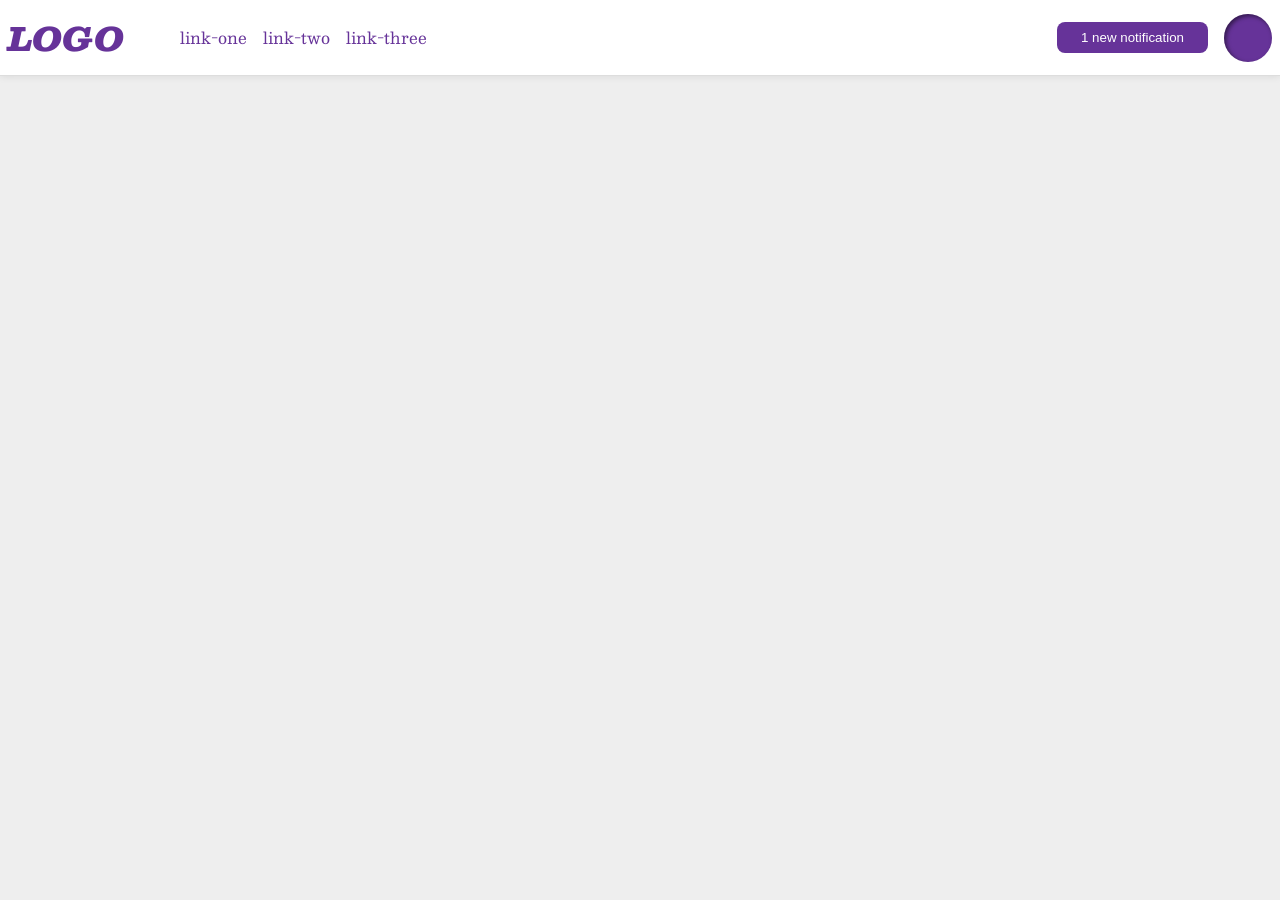
<file: flex/03-flex-header-2/index.html>
<!DOCTYPE html>
<html lang="en">
<head>
  <meta charset="UTF-8">
  <meta http-equiv="X-UA-Compatible" content="IE=edge">
  <meta name="viewport" content="width=device-width, initial-scale=1.0">
  <title>Flex Header 2</title>
  <link rel="stylesheet" href="style.css">
</head>
<body>
  <div class="header">

   <div class="left">
      <div class="logo">
        LOGO
      </div>
      <ul class="links">
        <li><a href="google.com">link-one</a></li>
        <li><a href="google.com">link-two</a></li>
        <li><a href="google.com">link-three</a></li>
       </ul>
  </div>

    <div class="right">
         <button class="notifications">
      1 new notification
         </button>
         <div class="profile-image"></div>
  </div>
  </div>
</body>
</html>
</file>
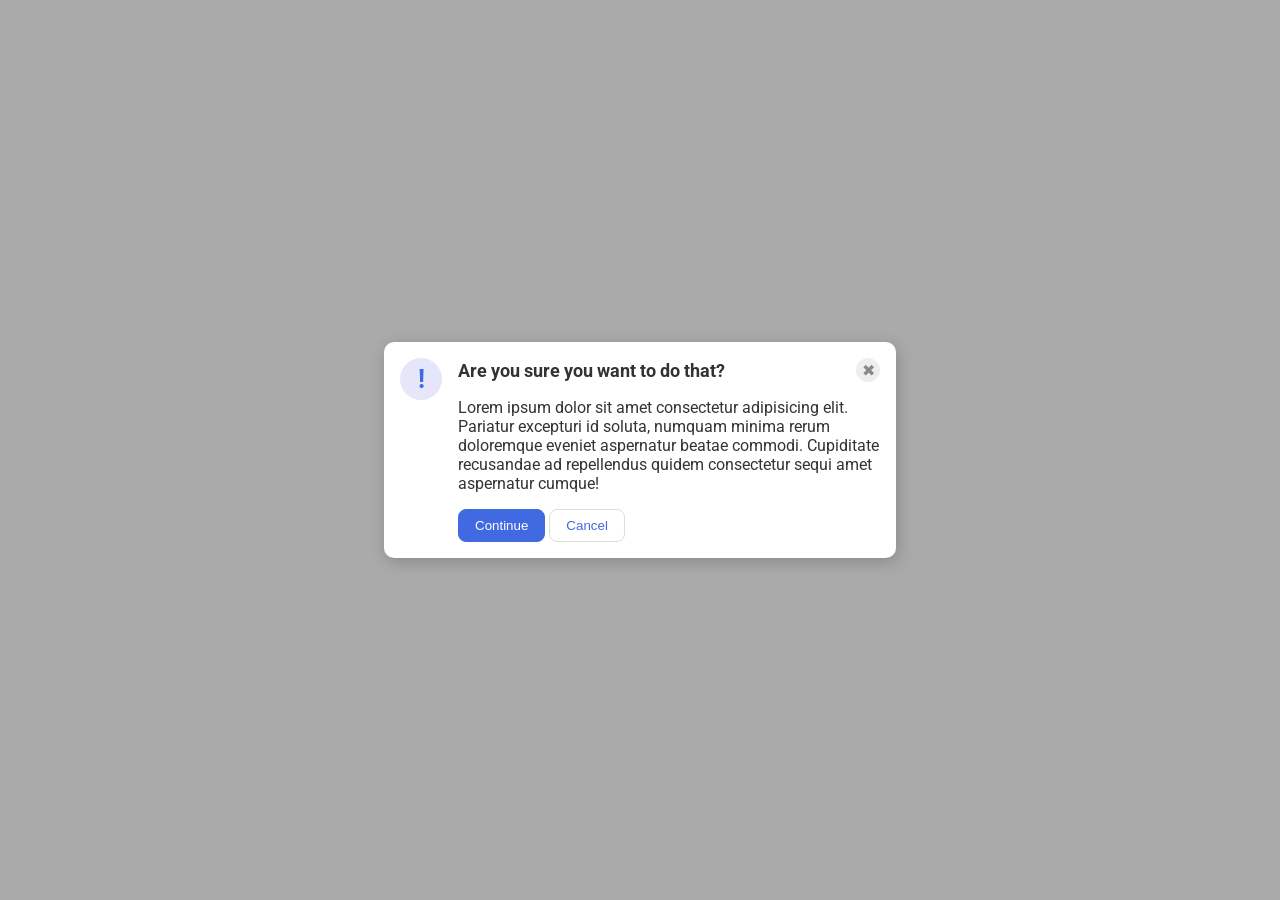
<file: flex/05-flex-modal/index.html>
<!DOCTYPE html>
<html lang="en">
<head>
  <meta charset="UTF-8">
  <meta http-equiv="X-UA-Compatible" content="IE=edge">
  <meta name="viewport" content="width=device-width, initial-scale=1.0">
  <link rel="stylesheet" href="style.css">
  <title>Modal</title>
</head>
<body>
  <div class="modal">

   
     <div class="icon">!</div>

     <div class="top-right">
     <div class="header">Are you sure you want to do that?
     <div class="close-button">✖</div>
     </div>
    

    <div class="text">Lorem ipsum dolor sit amet consectetur adipisicing elit. Pariatur excepturi id soluta, numquam minima rerum doloremque eveniet aspernatur beatae commodi. Cupiditate recusandae ad repellendus quidem consectetur sequi amet aspernatur cumque!</div>
   

    <button class="continue">Continue</button>
    <button class="cancel">Cancel</button>
   </div>

  </div>
</body>
</html>
</file>
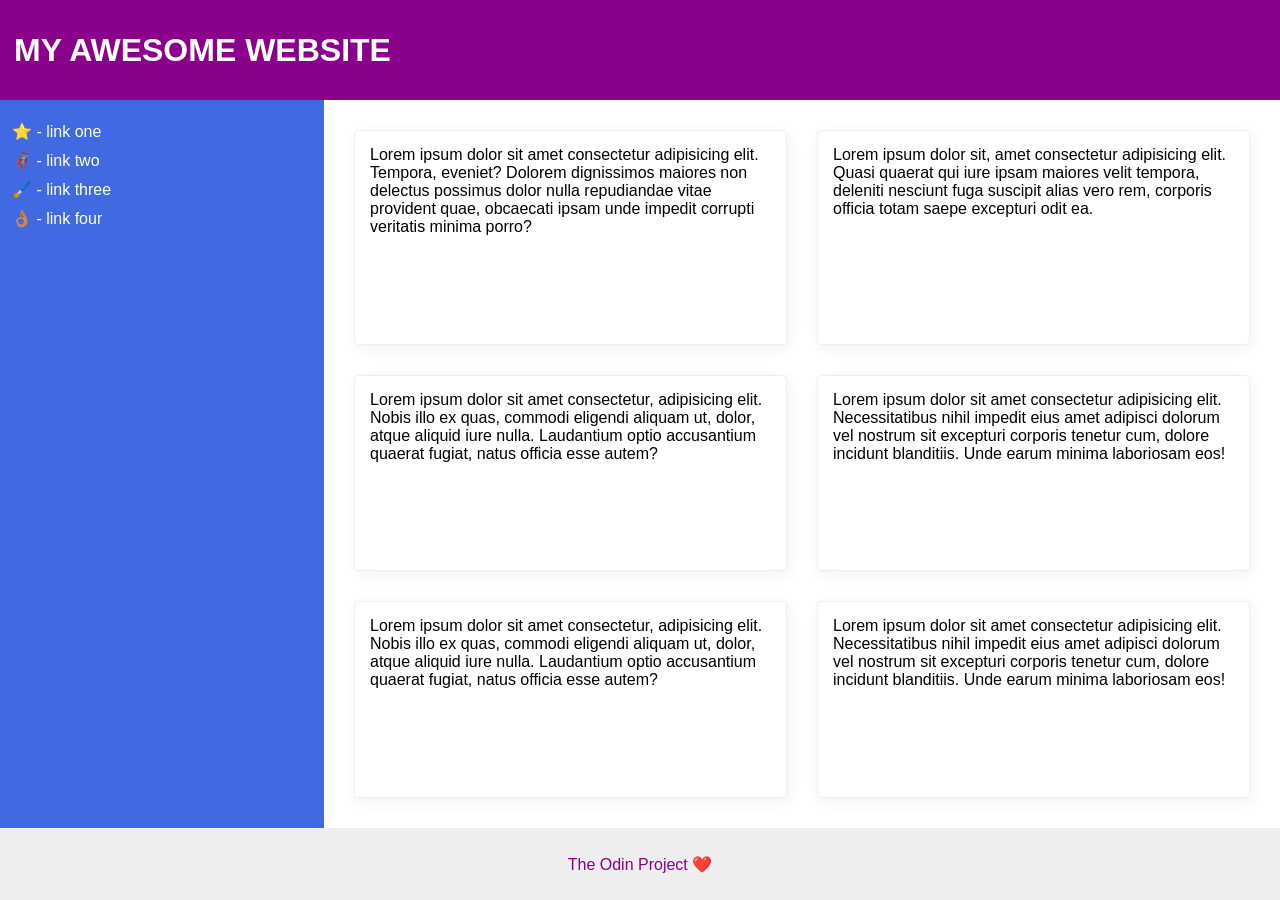
<file: flex/07-flex-layout-2/index.html>
<!DOCTYPE html>
<html lang="en">
<head>
  <meta charset="UTF-8">
  <meta http-equiv="X-UA-Compatible" content="IE=edge">
  <meta name="viewport" content="width=device-width, initial-scale=1.0">
  <title>The Holy Grail</title>
  <link rel="stylesheet" href="style.css">
</head>
<body>
  <div class="header">
    MY AWESOME WEBSITE
  </div>

 <div class="content">
  <div class="sidebar">
    <ul>
      <li><a href="google.com">⭐ - link one</a></li>
      <li><a href="google.com">🦸🏽‍♂️ - link two</a></li>
      <li><a href="google.com">🖌️ - link three</a></li>
      <li><a href="google.com">👌🏽 - link four</a></li>
    </ul>
  </div>
<div class="paragraphs">
  <div class="card">Lorem ipsum dolor sit amet consectetur adipisicing elit. Tempora, eveniet? Dolorem dignissimos maiores non delectus possimus dolor nulla repudiandae vitae provident quae, obcaecati ipsam unde impedit corrupti veritatis minima porro?</div>
  <div class="card">Lorem ipsum dolor sit, amet consectetur adipisicing elit. Quasi quaerat qui iure ipsam maiores velit tempora, deleniti nesciunt fuga suscipit alias vero rem, corporis officia totam saepe excepturi odit ea.</div>
  <div class="card">Lorem ipsum dolor sit amet consectetur, adipisicing elit. Nobis illo ex quas, commodi eligendi aliquam ut, dolor, atque aliquid iure nulla. Laudantium optio accusantium quaerat fugiat, natus officia esse autem?</div>
  <div class="card">Lorem ipsum dolor sit amet consectetur adipisicing elit. Necessitatibus nihil impedit eius amet adipisci dolorum vel nostrum sit excepturi corporis tenetur cum, dolore incidunt blanditiis. Unde earum minima laboriosam eos!</div>
  <div class="card">Lorem ipsum dolor sit amet consectetur, adipisicing elit. Nobis illo ex quas, commodi eligendi aliquam ut, dolor, atque aliquid iure nulla. Laudantium optio accusantium quaerat fugiat, natus officia esse autem?</div>
  <div class="card">Lorem ipsum dolor sit amet consectetur adipisicing elit. Necessitatibus nihil impedit eius amet adipisci dolorum vel nostrum sit excepturi corporis tenetur cum, dolore incidunt blanditiis. Unde earum minima laboriosam eos!</div>
 </div>
 </div>

  <div class="footer">
    The Odin Project ❤️
  </div>
</body>
</html>
</file>
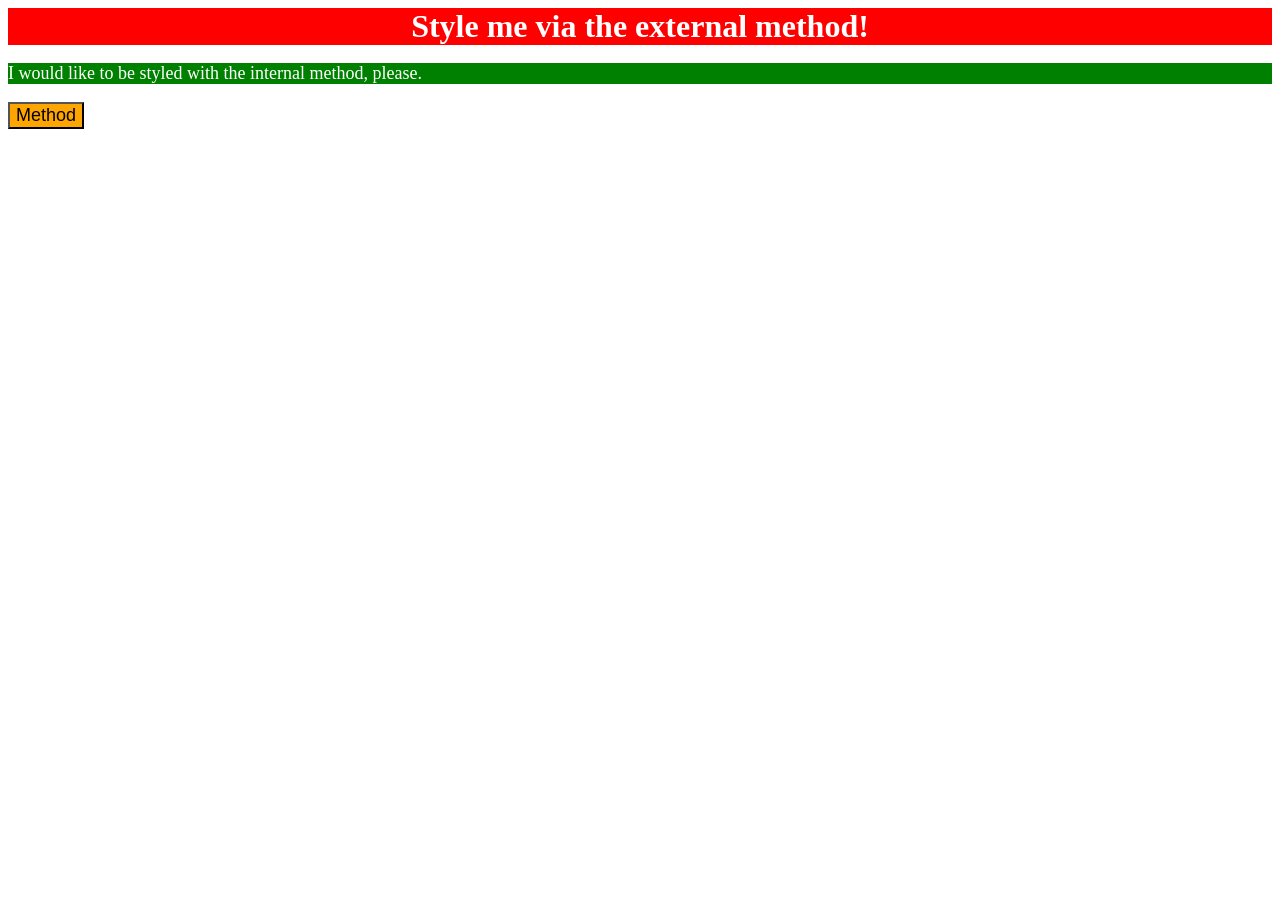
<file: foundations/01-css-methods/index.html>
<!DOCTYPE html>
<html lang="en">
<head>
  <style>
    p {
    background-color: green;
    color: white;
    font-size: 18px;
    }
  </style>
  <link rel="stylesheet" href="styles.css">
  <meta charset="UTF-8">
  <meta http-equiv="X-UA-Compatible" content="IE=edge">
  <meta name="viewport" content="width=device-width, initial-scale=1.0">
  <title>Methods for Adding CSS</title>
</head>
<body>
  <div>Style me via the external method!</div>
  <p>I would like to be styled with the internal method, please.</p>
  <button style="background-color: orange; font-size: 18px;"> Method</button>
</body>
</html>
</file>
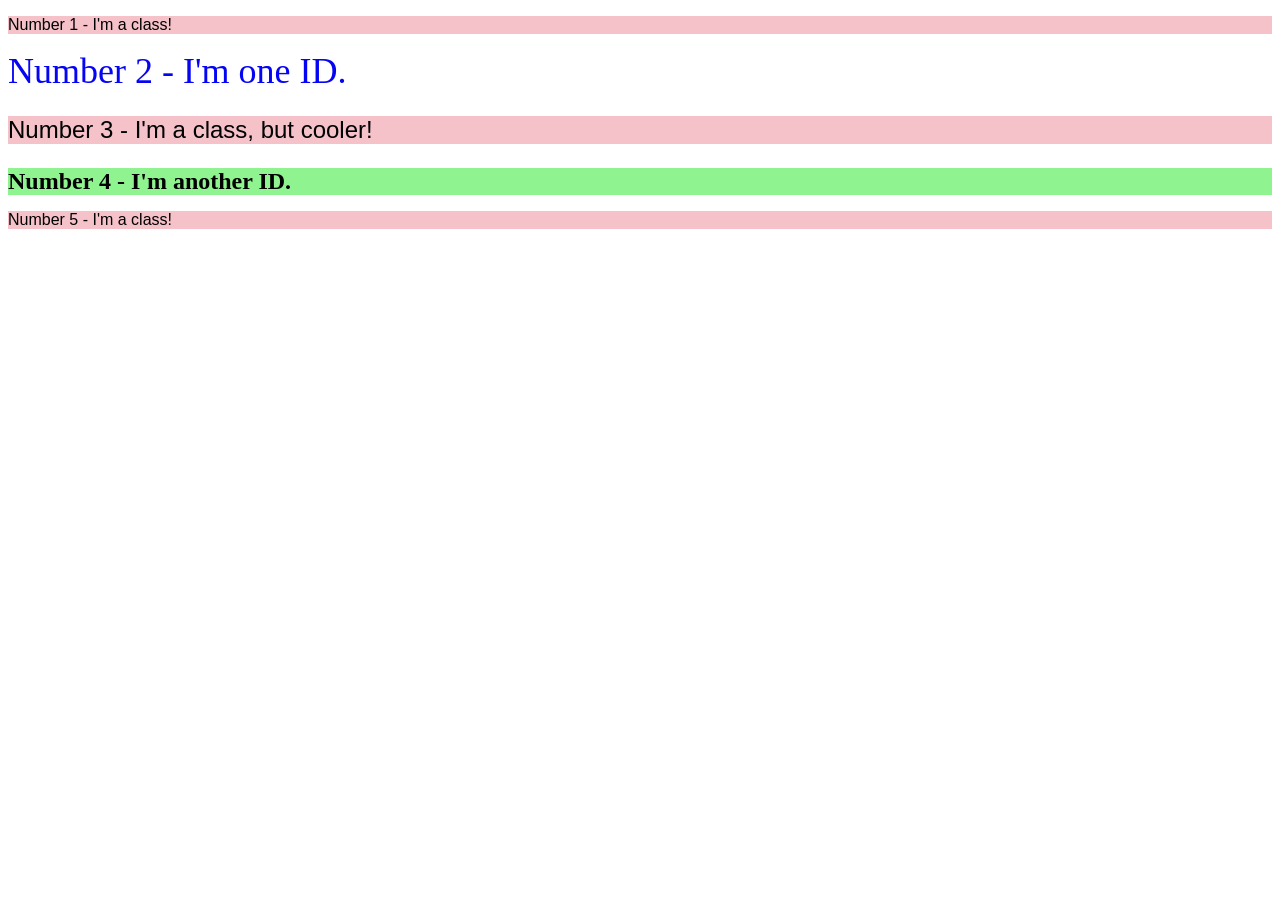
<file: foundations/02-class-id-selectors/index.html>
<!DOCTYPE html>
<html lang="en">
<head>
  <meta charset="UTF-8">
  <meta http-equiv="X-UA-Compatible" content="IE=edge">
  <meta name="viewport" content="width=device-width, initial-scale=1.0">
  <title>Class and ID Selectors</title>
  <link rel="stylesheet" href="style.css">
</head>
<body>
  <p class="odd">Number 1 - I'm a class!</p>
  <div id="second">Number 2 - I'm one ID.</div>
  <p class="odd" style="font-size: 24px;">Number 3 - I'm a class, but cooler!</p>
  <div id="fourth">Number 4 - I'm another ID.</div>
  <p class="odd">Number 5 - I'm a class!</p>
</body>
</html>
</file>
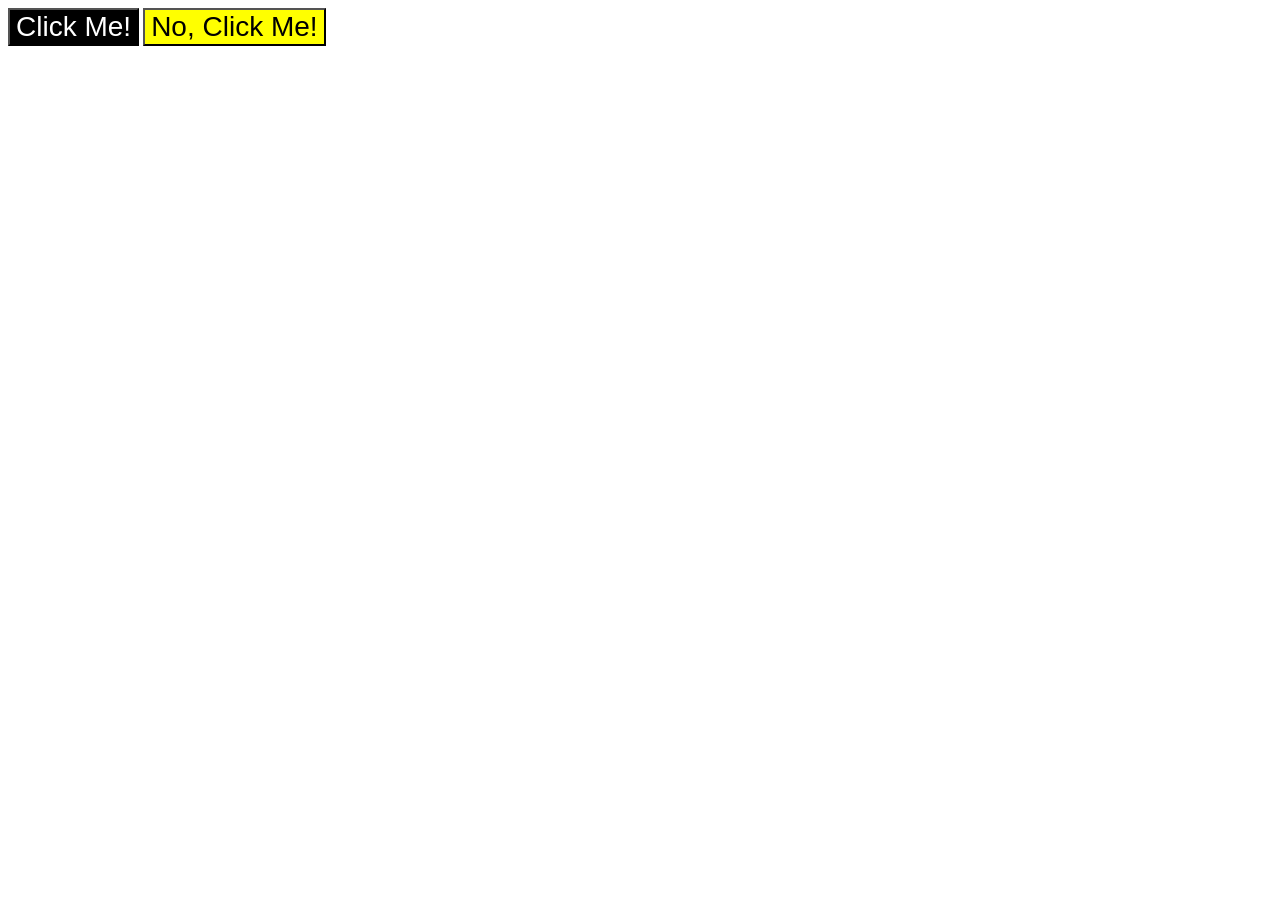
<file: foundations/03-grouping-selectors/index.html>
<!DOCTYPE html>
<html lang="en">
<head>
  <meta charset="UTF-8">
  <meta http-equiv="X-UA-Compatible" content="IE=edge">
  <meta name="viewport" content="width=device-width, initial-scale=1.0">
  <title>Grouping Selectors</title>
  <link rel="stylesheet" href="style.css">
</head>
<body>
  <button class="first">Click Me!</button>
  <button class="second">No, Click Me!</button>
</body>
</html>
</file>
<file: flex/03-flex-header-2/style.css>
/* this is some magical font-importing.  
you'll learn about it later. */
@import url('https://fonts.googleapis.com/css2?family=Besley:ital,wght@0,400;1,900&display=swap');

body {
  margin: 0;
  background: #eee;
  font-family: Besley, serif;
}

.header {
  background: white;
  border-bottom: 1px solid #ddd;
  box-shadow: 0 0 8px rgba(0,0,0,.1);
  display: flex;
  justify-content: space-between;
  align-items: center;
  padding: 8px;
}

.profile-image {
  background: rebeccapurple;
  box-shadow: inset 2px 2px 4px rgba(0,0,0,.5);
  border-radius: 50%;
  width: 48px;
  height:  48px;
}

.logo {
  color: rebeccapurple;
  font-size: 32px;
  font-weight: 900;
  font-style: italic;
}

button {
  border: none;
  border-radius: 8px;
  background: rebeccapurple;
  color: white;
  padding: 8px 24px;
}

a {
  /* this removes the line under our links */
  text-decoration: none;
  color: rebeccapurple;
}

ul {
  list-style-type: none;
  display: flex;
  gap: 16px;
  
}

.left, .right {
  display: flex;
  gap: 16px;
  align-items: center;
}
</file>
<file: flex/05-flex-modal/style.css>
@import url('https://fonts.googleapis.com/css2?family=Roboto:wght@400;700&display=swap');

html, body {
  height: 100%;
}

body {
  font-family: Roboto, sans-serif;
  margin: 0;
  background: #aaa;
  color: #333;
  /* I'll give you this one for free lol */
  display: flex;
  align-items: center;
  justify-content: center;
}

.modal {
  background: white;
  width: 480px;
  border-radius: 10px;
  box-shadow: 2px 4px 16px rgba(0,0,0,.2);
  display: flex;
  gap: 16px;
  padding: 16px;
}

.icon {
  color: royalblue;
  font-size: 26px;
  font-weight: 700;
  background: lavender;
  width: 42px;
  height: 42px;
  border-radius: 50%;
  display: flex;
  align-items: center;
  justify-content: center;
  flex-shrink: 0;
}

.close-button {
  background: #eee;
  border-radius: 50%;
  color: #888;
  font-weight: 400;
  font-size: 16px;
  height: 24px;
  width: 24px;
  display: flex;
  align-items: center;
  justify-content: center;
}

button {
  padding: 8px 16px;
  border-radius: 8px;
}

button.continue {
  background: royalblue;
  border: 1px solid royalblue;
  color: white;
}

button.cancel {
  background: white;
  border: 1px solid #ddd;
  color: royalblue;
}

.header {
  display: flex;
  align-items: center;
  justify-content: space-between;
  font-size: 18px;
  font-weight: 700;
  margin-bottom: 16px;
}

.text {
  margin-bottom: 16px;
}
</file>
<file: flex/07-flex-layout-2/style.css>
body {
  font-family: -apple-system, BlinkMacSystemFont, 'Segoe UI', Roboto, Oxygen, Ubuntu, Cantarell, 'Open Sans', 'Helvetica Neue', sans-serif;
  margin: 0;
  min-height: 100vh;
  display: flex;
  flex-direction: column;

}

.header {
  height: 72px;
  background: darkmagenta;
  color: white;
  font-size:32px;
  font-weight: 900;
  display: flex;
  align-items: center;
  justify-content: flex-start;
  padding: 14px;
}



.sidebar {
  width: 300px;
  background: royalblue;
  display: flex;
  flex-direction: column;
  flex: 1 0 auto;
  padding: 12px;
}


.card {
  border: 1px solid #eee;
  box-shadow: 2px 4px 16px rgba(0,0,0,.06);
  border-radius: 4px;
  display: flex;
  flex: 1 0 250px;
  flex-flow: wrap;
  padding: 15px;
  margin: 10px;
}

.content {
  display: flex;
  flex: 1;



}

.paragraphs {
   display: flex;
  flex-flow: wrap;
  gap: 10px;
  padding: 20px;
}

.footer {
  height: 72px;
  background: #eee;
  color: darkmagenta;
  display: flex;
  justify-content: center;
  align-items: center;
}

ul {
  list-style-type: none;
  padding: 0;
  margin: 0;
}

a {
  text-decoration:none;
  color: white;
}

li {
  margin:10px 0px;
}
</file>
<file: foundations/01-css-methods/styles.css>
div {
    background-color: red;
    color: white;
    font-size: 32px;
    text-align: center;
    font-weight: bold;
}
</file>
<file: foundations/02-class-id-selectors/style.css>
.odd { background-color: rgb(246, 194, 202);
       font-family: Verdana, sans-serif;
}
#second {
    color: rgb(5, 5, 243);
    font-size: 36px;
}

#fourth {
    background-color: rgb(143, 243, 143);
    font-size: 24px;
    font-weight: bold;
}
</file>
<file: foundations/03-grouping-selectors/style.css>
.first {
    background-color: black;
    color: white;
}

.second {
    background-color: yellow;
}

.first,
.second {
    font-size: 28px;
    font-family:Helvetica, 'Times New Roman',Sans-serif;
}
</file>
